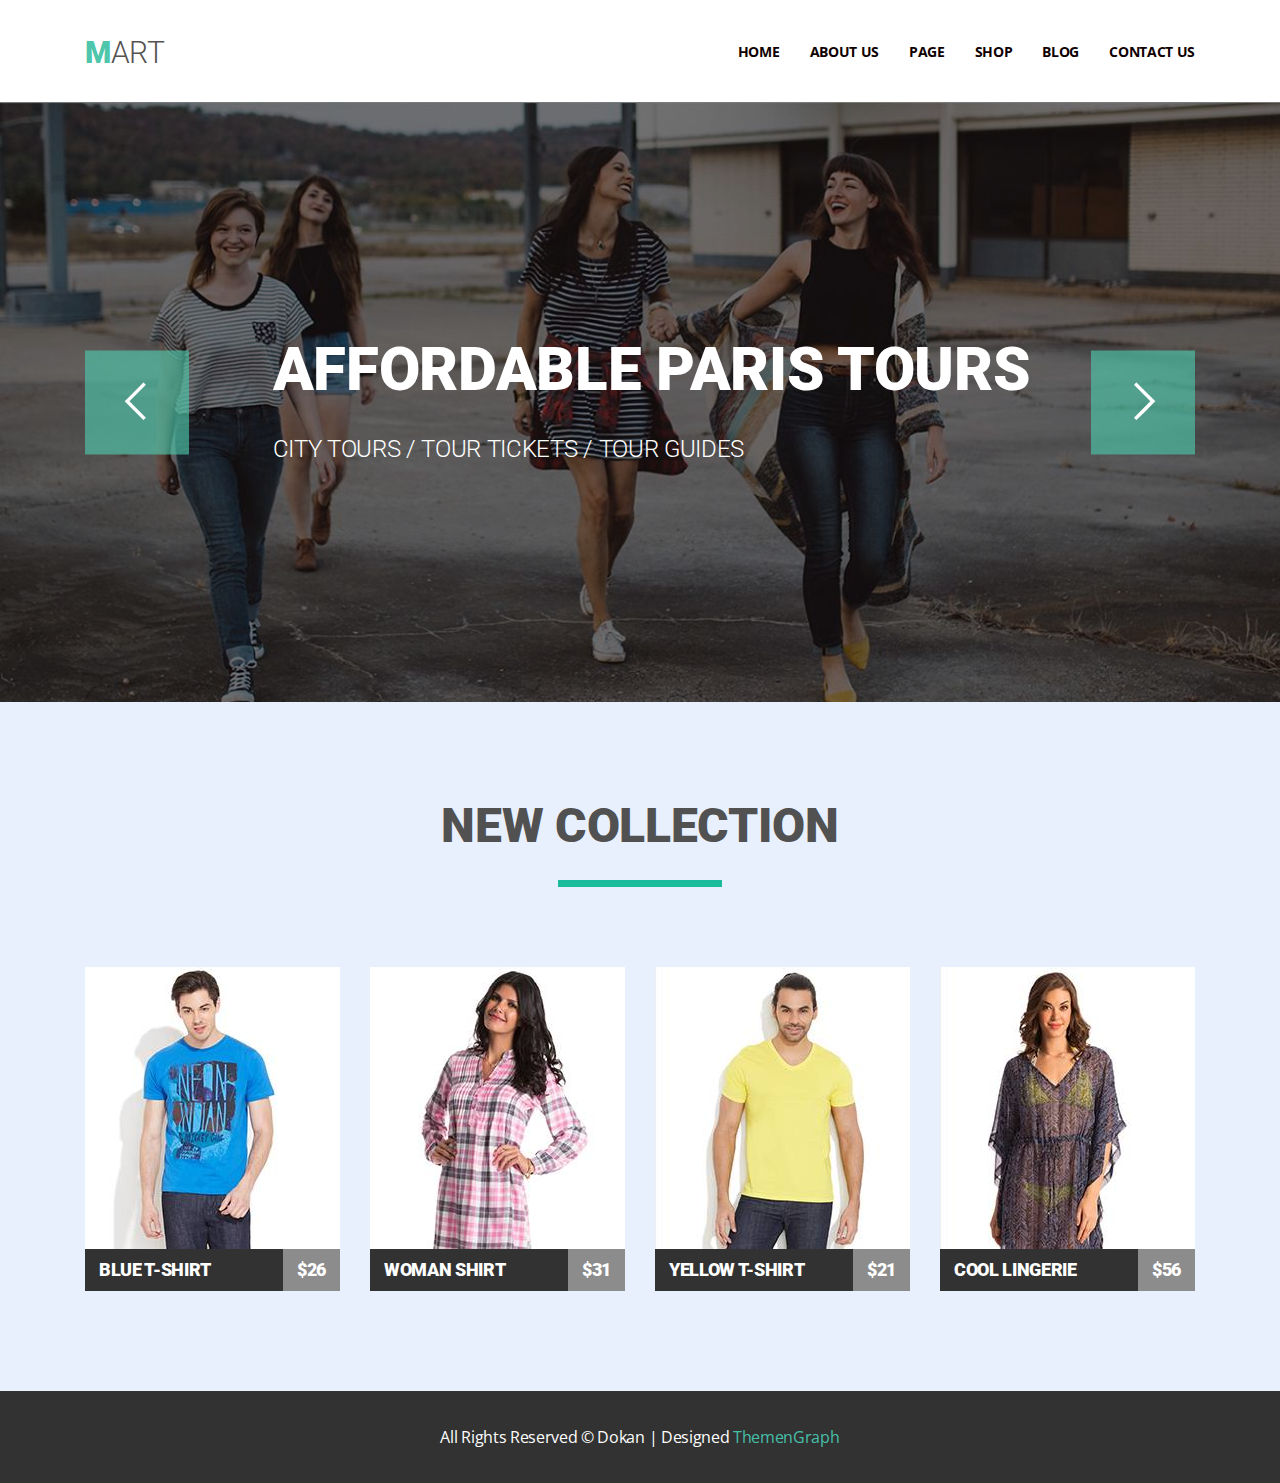
<file: module-05/index.html>
<!DOCTYPE html>
<html lang="en">

<head>
  <meta charset="UTF-8">
  <meta name="viewport" content="width=device-width, initial-scale=1.0">
  <title>Homework-4</title>
  <link href="https://fonts.googleapis.com/css2?family=Open+Sans:wght@300;400;600;700&family=Roboto:wght@300;900&display=swap" rel="stylesheet">
  <link rel="stylesheet" href="./css/normalize.css">
  <link rel="stylesheet" href="./css/pe-icon-7-stroke.css">
  <link rel="stylesheet" href="./css/style.css">
</head>

<body>
  <header class="page-header">
    <div class="container">
      <nav class="main-menu clearfix">
        <a href="#" class="logo">Mart</a>
        <ul class="main-menu-list clearfix">
          <li class="main-menu-item"><a href="#" class="main-menu-link">Home</a></li>
          <li class="main-menu-item"><a href="#" class="main-menu-link">About us</a></li>
          <li class="main-menu-item"><a href="#" class="main-menu-link">Page</a></li>
          <li class="main-menu-item"><a href="#" class="main-menu-link">Shop</a></li>
          <li class="main-menu-item"><a href="#" class="main-menu-link">Blog</a></li>
          <li class="main-menu-item"><a href="#" class="main-menu-link">Contact us</a></li>
        </ul>
      </nav>
    </div>
  </header>
  <section class="slider">
    <ul class="slides">
      <li class="slides-item">
        <img class="slide-image" src="./img/slider_bg.jpg" alt="Slide-1 image" width="1600" height="600">
      </li>
    </ul>
    <div class="slider-wrapper container">
      <div class="slider-content">
        <h1 class="slider-title">Affordable Paris Tours</h1>
        <p class="slider-description">city tours / tour tickets / tour guides</p>
      </div>
      <div class="slider-ctrl-wrapper">
        <button class="slider-ctrl next"><i class="pe-7s-angle-right"></i></button>
        <button class="slider-ctrl prev"><i class="pe-7s-angle-left"></i></button>
      </div>
    </div>
  </section>
  <main>
    <section class="main-section">
      <div class="container">
        <h2 class="main-section-title">New collection</h2>
        <ul class="collection-list clearfix">
          <li class="collection-list-item">
            <div class="product-image-wrapper">
              <img class="product-image" src="./img/product-1.jpg" alt="Product-1 image" width="255" height="282">
              <div class="overlay">
                <ul class="buttons">
                  <li class="buttons-item"><button class="overlay-icon"><i class="pe-7s-like"></i></button></li>
                  <li class="buttons-item"><button class="overlay-icon"><i class="pe-7s-shuffle"></i></button></li>
                  <li class="buttons-item"><button class="overlay-icon"><i class="pe-7s-clock"></i></button></li>
                  <li class="buttons-item"><button class="overlay-icon cart"><i class="pe-7s-cart"></i><span>add to cart</span></button></li>
                </ul>
              </div>
            </div>
            <div class="product-features clearfix">
              <a href="#" class="product-title-link">
                <h3 class="product-title">Blue T-shirt</h3>
              </a>
              <div class="product-price">$26</div>
            </div>
          </li>
          <li class="collection-list-item">
            <div class="product-image-wrapper">
              <img class="product-image" src="./img/product-2.jpg" alt="Product-2 image" width="255" height="282">
              <div class="overlay">
                <ul class="buttons">
                  <li class="buttons-item"><button class="overlay-icon"><i class="pe-7s-like"></i></button></li>
                  <li class="buttons-item"><button class="overlay-icon"><i class="pe-7s-shuffle"></i></button></li>
                  <li class="buttons-item"><button class="overlay-icon"><i class="pe-7s-clock"></i></button></li>
                  <li class="buttons-item"><button class="overlay-icon cart"><i class="pe-7s-cart"></i><span>add to cart</span></button></li>
                </ul>
              </div>
            </div>
            <div class="product-features clearfix">
              <a href="#" class="product-title-link">
                <h3 class="product-title">Woman shirt</h3>
              </a>
              <div class="product-price">$31</div>
            </div>
          </li>
          <li class="collection-list-item">
            <div class="product-image-wrapper">
              <img class="product-image" src="./img/product-3.jpg" alt="Product-3 image" width="255" height="282">
              <div class="overlay">
                <ul class="buttons">
                  <li class="buttons-item"><button class="overlay-icon"><i class="pe-7s-like"></i></button></li>
                  <li class="buttons-item"><button class="overlay-icon"><i class="pe-7s-shuffle"></i></button></li>
                  <li class="buttons-item"><button class="overlay-icon"><i class="pe-7s-clock"></i></button></li>
                  <li class="buttons-item"><button class="overlay-icon cart"><i class="pe-7s-cart"></i><span>add to cart</span></button></li>
                </ul>
              </div>
            </div>
            <div class="product-features clearfix">
              <a class="product-title-link" href="#">
                <h3 class="product-title">Yellow T-shirt</h3>
              </a>
              <div class="product-price">$21</div>
            </div>
          <li class="collection-list-item">
            <div class="product-image-wrapper">
              <img class="product-image" src="./img/product-4.jpg" alt="Product-4 image" width="255" height="282">
              <div class="overlay">
                <ul class="buttons">
                  <li class="buttons-item"><button class="overlay-icon"><i class="pe-7s-like"></i></button></li>
                  <li class="buttons-item"><button class="overlay-icon"><i class="pe-7s-shuffle"></i></button></li>
                  <li class="buttons-item"><button class="overlay-icon"><i class="pe-7s-clock"></i></button></li>
                  <li class="buttons-item"><button class="overlay-icon cart"><i class="pe-7s-cart"></i><span>add to cart</span></button></li>
                </ul>
              </div>
            </div>
            <div class="product-features clearfix">
              <a class="product-title-link" href="#">
                <h3 class="product-title">Cool lingerie</h3>
              </a>
              <div class="product-price">$56</div>
            </div>
          </li>
        </ul>
      </div>
    </section>
  </main>
  <footer class="footer">
    <div class="container">
      <p class="copyright">All Rights Reserved © Dokan | Designed <a class="author" href="#">ThemenGraph</a></p>
    </div>
  </footer>
</body>

</html>
</file>
<file: module-05/css/pe-icon-7-stroke.css>
@font-face {
	font-family: 'Pe-icon-7-stroke';
	src:url('../fonts/Pe-icon-7-stroke.eot?d7yf1v');
	src:url('../fonts/Pe-icon-7-stroke.eot?#iefixd7yf1v') format('embedded-opentype'),
		url('../fonts/Pe-icon-7-stroke.woff?d7yf1v') format('woff'),
		url('../fonts/Pe-icon-7-stroke.ttf?d7yf1v') format('truetype'),
		url('../fonts/Pe-icon-7-stroke.svg?d7yf1v#Pe-icon-7-stroke') format('svg');
	font-weight: normal;
	font-style: normal;
}

[class^="pe-7s-"], [class*=" pe-7s-"] {
	display: inline-block;
	font-family: 'Pe-icon-7-stroke';
	speak: none;
	font-style: normal;
	font-weight: normal;
	font-variant: normal;
	text-transform: none;
	line-height: 1;

	/* Better Font Rendering =========== */
	-webkit-font-smoothing: antialiased;
	-moz-osx-font-smoothing: grayscale;
}

.pe-7s-album:before {
	content: "\e6aa";
}
.pe-7s-arc:before {
	content: "\e6ab";
}
.pe-7s-back-2:before {
	content: "\e6ac";
}
.pe-7s-bandaid:before {
	content: "\e6ad";
}
.pe-7s-car:before {
	content: "\e6ae";
}
.pe-7s-diamond:before {
	content: "\e6af";
}
.pe-7s-door-lock:before {
	content: "\e6b0";
}
.pe-7s-eyedropper:before {
	content: "\e6b1";
}
.pe-7s-female:before {
	content: "\e6b2";
}
.pe-7s-gym:before {
	content: "\e6b3";
}
.pe-7s-hammer:before {
	content: "\e6b4";
}
.pe-7s-headphones:before {
	content: "\e6b5";
}
.pe-7s-helm:before {
	content: "\e6b6";
}
.pe-7s-hourglass:before {
	content: "\e6b7";
}
.pe-7s-leaf:before {
	content: "\e6b8";
}
.pe-7s-magic-wand:before {
	content: "\e6b9";
}
.pe-7s-male:before {
	content: "\e6ba";
}
.pe-7s-map-2:before {
	content: "\e6bb";
}
.pe-7s-next-2:before {
	content: "\e6bc";
}
.pe-7s-paint-bucket:before {
	content: "\e6bd";
}
.pe-7s-pendrive:before {
	content: "\e6be";
}
.pe-7s-photo:before {
	content: "\e6bf";
}
.pe-7s-piggy:before {
	content: "\e6c0";
}
.pe-7s-plugin:before {
	content: "\e6c1";
}
.pe-7s-refresh-2:before {
	content: "\e6c2";
}
.pe-7s-rocket:before {
	content: "\e6c3";
}
.pe-7s-settings:before {
	content: "\e6c4";
}
.pe-7s-shield:before {
	content: "\e6c5";
}
.pe-7s-smile:before {
	content: "\e6c6";
}
.pe-7s-usb:before {
	content: "\e6c7";
}
.pe-7s-vector:before {
	content: "\e6c8";
}
.pe-7s-wine:before {
	content: "\e6c9";
}
.pe-7s-cloud-upload:before {
	content: "\e68a";
}
.pe-7s-cash:before {
	content: "\e68c";
}
.pe-7s-close:before {
	content: "\e680";
}
.pe-7s-bluetooth:before {
	content: "\e68d";
}
.pe-7s-cloud-download:before {
	content: "\e68b";
}
.pe-7s-way:before {
	content: "\e68e";
}
.pe-7s-close-circle:before {
	content: "\e681";
}
.pe-7s-id:before {
	content: "\e68f";
}
.pe-7s-angle-up:before {
	content: "\e682";
}
.pe-7s-wristwatch:before {
	content: "\e690";
}
.pe-7s-angle-up-circle:before {
	content: "\e683";
}
.pe-7s-world:before {
	content: "\e691";
}
.pe-7s-angle-right:before {
	content: "\e684";
}
.pe-7s-volume:before {
	content: "\e692";
}
.pe-7s-angle-right-circle:before {
	content: "\e685";
}
.pe-7s-users:before {
	content: "\e693";
}
.pe-7s-angle-left:before {
	content: "\e686";
}
.pe-7s-user-female:before {
	content: "\e694";
}
.pe-7s-angle-left-circle:before {
	content: "\e687";
}
.pe-7s-up-arrow:before {
	content: "\e695";
}
.pe-7s-angle-down:before {
	content: "\e688";
}
.pe-7s-switch:before {
	content: "\e696";
}
.pe-7s-angle-down-circle:before {
	content: "\e689";
}
.pe-7s-scissors:before {
	content: "\e697";
}
.pe-7s-wallet:before {
	content: "\e600";
}
.pe-7s-safe:before {
	content: "\e698";
}
.pe-7s-volume2:before {
	content: "\e601";
}
.pe-7s-volume1:before {
	content: "\e602";
}
.pe-7s-voicemail:before {
	content: "\e603";
}
.pe-7s-video:before {
	content: "\e604";
}
.pe-7s-user:before {
	content: "\e605";
}
.pe-7s-upload:before {
	content: "\e606";
}
.pe-7s-unlock:before {
	content: "\e607";
}
.pe-7s-umbrella:before {
	content: "\e608";
}
.pe-7s-trash:before {
	content: "\e609";
}
.pe-7s-tools:before {
	content: "\e60a";
}
.pe-7s-timer:before {
	content: "\e60b";
}
.pe-7s-ticket:before {
	content: "\e60c";
}
.pe-7s-target:before {
	content: "\e60d";
}
.pe-7s-sun:before {
	content: "\e60e";
}
.pe-7s-study:before {
	content: "\e60f";
}
.pe-7s-stopwatch:before {
	content: "\e610";
}
.pe-7s-star:before {
	content: "\e611";
}
.pe-7s-speaker:before {
	content: "\e612";
}
.pe-7s-signal:before {
	content: "\e613";
}
.pe-7s-shuffle:before {
	content: "\e614";
}
.pe-7s-shopbag:before {
	content: "\e615";
}
.pe-7s-share:before {
	content: "\e616";
}
.pe-7s-server:before {
	content: "\e617";
}
.pe-7s-search:before {
	content: "\e618";
}
.pe-7s-film:before {
	content: "\e6a5";
}
.pe-7s-science:before {
	content: "\e619";
}
.pe-7s-disk:before {
	content: "\e6a6";
}
.pe-7s-ribbon:before {
	content: "\e61a";
}
.pe-7s-repeat:before {
	content: "\e61b";
}
.pe-7s-refresh:before {
	content: "\e61c";
}
.pe-7s-add-user:before {
	content: "\e6a9";
}
.pe-7s-refresh-cloud:before {
	content: "\e61d";
}
.pe-7s-paperclip:before {
	content: "\e69c";
}
.pe-7s-radio:before {
	content: "\e61e";
}
.pe-7s-note2:before {
	content: "\e69d";
}
.pe-7s-print:before {
	content: "\e61f";
}
.pe-7s-network:before {
	content: "\e69e";
}
.pe-7s-prev:before {
	content: "\e620";
}
.pe-7s-mute:before {
	content: "\e69f";
}
.pe-7s-power:before {
	content: "\e621";
}
.pe-7s-medal:before {
	content: "\e6a0";
}
.pe-7s-portfolio:before {
	content: "\e622";
}
.pe-7s-like2:before {
	content: "\e6a1";
}
.pe-7s-plus:before {
	content: "\e623";
}
.pe-7s-left-arrow:before {
	content: "\e6a2";
}
.pe-7s-play:before {
	content: "\e624";
}
.pe-7s-key:before {
	content: "\e6a3";
}
.pe-7s-plane:before {
	content: "\e625";
}
.pe-7s-joy:before {
	content: "\e6a4";
}
.pe-7s-photo-gallery:before {
	content: "\e626";
}
.pe-7s-pin:before {
	content: "\e69b";
}
.pe-7s-phone:before {
	content: "\e627";
}
.pe-7s-plug:before {
	content: "\e69a";
}
.pe-7s-pen:before {
	content: "\e628";
}
.pe-7s-right-arrow:before {
	content: "\e699";
}
.pe-7s-paper-plane:before {
	content: "\e629";
}
.pe-7s-delete-user:before {
	content: "\e6a7";
}
.pe-7s-paint:before {
	content: "\e62a";
}
.pe-7s-bottom-arrow:before {
	content: "\e6a8";
}
.pe-7s-notebook:before {
	content: "\e62b";
}
.pe-7s-note:before {
	content: "\e62c";
}
.pe-7s-next:before {
	content: "\e62d";
}
.pe-7s-news-paper:before {
	content: "\e62e";
}
.pe-7s-musiclist:before {
	content: "\e62f";
}
.pe-7s-music:before {
	content: "\e630";
}
.pe-7s-mouse:before {
	content: "\e631";
}
.pe-7s-more:before {
	content: "\e632";
}
.pe-7s-moon:before {
	content: "\e633";
}
.pe-7s-monitor:before {
	content: "\e634";
}
.pe-7s-micro:before {
	content: "\e635";
}
.pe-7s-menu:before {
	content: "\e636";
}
.pe-7s-map:before {
	content: "\e637";
}
.pe-7s-map-marker:before {
	content: "\e638";
}
.pe-7s-mail:before {
	content: "\e639";
}
.pe-7s-mail-open:before {
	content: "\e63a";
}
.pe-7s-mail-open-file:before {
	content: "\e63b";
}
.pe-7s-magnet:before {
	content: "\e63c";
}
.pe-7s-loop:before {
	content: "\e63d";
}
.pe-7s-look:before {
	content: "\e63e";
}
.pe-7s-lock:before {
	content: "\e63f";
}
.pe-7s-lintern:before {
	content: "\e640";
}
.pe-7s-link:before {
	content: "\e641";
}
.pe-7s-like:before {
	content: "\e642";
}
.pe-7s-light:before {
	content: "\e643";
}
.pe-7s-less:before {
	content: "\e644";
}
.pe-7s-keypad:before {
	content: "\e645";
}
.pe-7s-junk:before {
	content: "\e646";
}
.pe-7s-info:before {
	content: "\e647";
}
.pe-7s-home:before {
	content: "\e648";
}
.pe-7s-help2:before {
	content: "\e649";
}
.pe-7s-help1:before {
	content: "\e64a";
}
.pe-7s-graph3:before {
	content: "\e64b";
}
.pe-7s-graph2:before {
	content: "\e64c";
}
.pe-7s-graph1:before {
	content: "\e64d";
}
.pe-7s-graph:before {
	content: "\e64e";
}
.pe-7s-global:before {
	content: "\e64f";
}
.pe-7s-gleam:before {
	content: "\e650";
}
.pe-7s-glasses:before {
	content: "\e651";
}
.pe-7s-gift:before {
	content: "\e652";
}
.pe-7s-folder:before {
	content: "\e653";
}
.pe-7s-flag:before {
	content: "\e654";
}
.pe-7s-filter:before {
	content: "\e655";
}
.pe-7s-file:before {
	content: "\e656";
}
.pe-7s-expand1:before {
	content: "\e657";
}
.pe-7s-exapnd2:before {
	content: "\e658";
}
.pe-7s-edit:before {
	content: "\e659";
}
.pe-7s-drop:before {
	content: "\e65a";
}
.pe-7s-drawer:before {
	content: "\e65b";
}
.pe-7s-download:before {
	content: "\e65c";
}
.pe-7s-display2:before {
	content: "\e65d";
}
.pe-7s-display1:before {
	content: "\e65e";
}
.pe-7s-diskette:before {
	content: "\e65f";
}
.pe-7s-date:before {
	content: "\e660";
}
.pe-7s-cup:before {
	content: "\e661";
}
.pe-7s-culture:before {
	content: "\e662";
}
.pe-7s-crop:before {
	content: "\e663";
}
.pe-7s-credit:before {
	content: "\e664";
}
.pe-7s-copy-file:before {
	content: "\e665";
}
.pe-7s-config:before {
	content: "\e666";
}
.pe-7s-compass:before {
	content: "\e667";
}
.pe-7s-comment:before {
	content: "\e668";
}
.pe-7s-coffee:before {
	content: "\e669";
}
.pe-7s-cloud:before {
	content: "\e66a";
}
.pe-7s-clock:before {
	content: "\e66b";
}
.pe-7s-check:before {
	content: "\e66c";
}
.pe-7s-chat:before {
	content: "\e66d";
}
.pe-7s-cart:before {
	content: "\e66e";
}
.pe-7s-camera:before {
	content: "\e66f";
}
.pe-7s-call:before {
	content: "\e670";
}
.pe-7s-calculator:before {
	content: "\e671";
}
.pe-7s-browser:before {
	content: "\e672";
}
.pe-7s-box2:before {
	content: "\e673";
}
.pe-7s-box1:before {
	content: "\e674";
}
.pe-7s-bookmarks:before {
	content: "\e675";
}
.pe-7s-bicycle:before {
	content: "\e676";
}
.pe-7s-bell:before {
	content: "\e677";
}
.pe-7s-battery:before {
	content: "\e678";
}
.pe-7s-ball:before {
	content: "\e679";
}
.pe-7s-back:before {
	content: "\e67a";
}
.pe-7s-attention:before {
	content: "\e67b";
}
.pe-7s-anchor:before {
	content: "\e67c";
}
.pe-7s-albums:before {
	content: "\e67d";
}
.pe-7s-alarm:before {
	content: "\e67e";
}
.pe-7s-airplay:before {
	content: "\e67f";
}
</file>
<file: module-05/css/style.css>
html {
  box-sizing: border-box;
}

*,
*::before,
*::after {
  margin: 0;
  padding: 0;
  box-sizing: inherit;
}

ul,
ol {
  list-style: none;
}

a {
  text-decoration: none;
}

img {
  display: block;
  max-width: 100%;
  height: auto;
}

body {
  letter-spacing: -0.02em;
}

.clearfix::after {
  content: " ";
  display: table;
  clear: both;
}

.container {
  width: 1110px;
  margin: 0 auto;
}

/* Header */

.page-header {
  padding-top: 37px;
  padding-bottom: 33px;
}

.logo {
  display: block;
  float: left;
  text-transform: uppercase;
  text-decoration: none;
  color: rgb(85, 82, 82);
  font-family: "Roboto", sans-serif;
  font-size: 30px;
  line-height: 32px;
  font-weight: 300;
}

.logo::first-letter {
  color: rgb(78, 198, 171);
  font-weight: 900;
}

.main-menu-list {
  margin-top: 7px;
  float: right;
}

.main-menu-item {
  float: left;
  margin-right: 30px;
}

.main-menu-item:last-of-type {
  margin-right: 0;
}

.main-menu-link {
  display: block;
  text-transform: uppercase;
  text-decoration: none;
  color: rgb(15, 1, 1);
  font-family: "Open Sans", sans-serif;
  font-size: 14px;
  line-height: 1.2;
  font-weight: 700;
}

.main-menu-link:hover {
  color: rgb(26, 188, 156);
}

/* Main */

.slider {
  position: relative;
  height: 600px;
}

.slide-image {
  width: 100%;
  height: 600px;
  object-fit: cover;
  object-position: top;
}

.slides-item::before {
  content: "";
  position: absolute;
  display: block;
  width: 100%;
  height: 100%;
  top: 0;
  left: 0;
  background-color: rgba(0, 0, 2, 0.52);
}

.slider-wrapper {
  position: absolute;
  top: 50%;
  left: 50%;
  transform: translate(-50%, -50%);
  text-transform: uppercase;
  color: rgb(255, 255, 255);
  font-family: "Roboto", sans-serif;
}

.slider-content {
  width: 735px;
  margin: 0 auto;
}

.slider-title {
  margin-top: 0;
  margin-bottom: 11px;
  font-size: 60px;
  line-height: 82px;
  font-weight: 900;
  white-space: nowrap;
}

.slider-description {
  font-size: 24px;
  line-height: 54px;
  font-weight: 300;
}

.slider-ctrl-wrapper {
  position: absolute;
  top: 50%;
  transform: translateY(-50%);
  width: 100%;
}

.slider-ctrl {
  width: 104px;
  height: 104px;
  border: none;
  color: rgb(255, 255, 255);
  font-size: 100px;
  background-color: rgba(78, 198, 171, 0.65);
  vertical-align: middle;
  cursor: pointer;
}

.slider-ctrl:hover {
  background-color: rgba(78, 198, 171, 1);
}

.prev {
  float: left;
}

.next {
  float: right;
}

.main-section {
  padding-top: 95px;
  padding-bottom: 100px;
  background-color: rgb(233, 240, 253);
}

.main-section-title {
  margin-top: 0;
  margin-bottom: 80px;
  text-align: center;
  text-transform: uppercase;
  color: rgb(81, 81, 81);
  font-family: "Roboto", sans-serif;
  font-size: 48px;
  line-height: 1.2;
  font-weight: 900;
}

.main-section-title::after {
  content: "";
  display: block;
  margin: 25px auto 0;
  width: 164px;
  height: 7px;
  background-color: rgb(26, 188, 156);
}

/* New collection */

.collection-list {
  margin: 0;
  padding: 0;
}

.collection-list-item {
  position: relative;
  width: 255px;
  margin-right: 30px;
  margin-bottom: 30px;
  float: left;
}

.collection-list-item:nth-of-type(4n) {
  margin-right: 0;
}

.collection-list-item:nth-last-of-type(-n + 4) {
  margin-bottom: 0;
}

.product-image-wrapper {
  position: relative;
}

.overlay {
  position: absolute;
  top: 0;
  left: 0;
  width: 100%;
  height: 100%;
  border-width: 10px;
  border-color: rgba(255, 255, 255, 0.55);
  border-style: solid;
  background-color: rgba(0, 0, 0, 0.55);
  background-clip: padding-box;
  opacity: 0;
  visibility: hidden;
}

.buttons {
  position: absolute;
  top: 50%;
  left: 50%;
  transform: translate(-50%, -50%);
}

.buttons-item {
  float: left;
}

.buttons-item:nth-child(-n + 2) {
  margin-right: 9px;
}

.buttons-item:not(:last-child) {
  margin-bottom: 7px;
}

.overlay-icon {
  width: 48px;
  height: 48px;
  border: 1px solid rgb(255, 255, 255);
  color: rgb(255, 255, 255);
  font-size: 30px;
  /*line-height: 48px;*/
  background-color: transparent;
  cursor: pointer;
}

.overlay-icon:hover {
  background-color: rgb(26, 188, 156);
}

.cart {
  width: 162px;
  background-color: rgb(50, 50, 50);
}

.cart i {
  vertical-align: middle;
}

.cart span {
  padding-left: 15px;
  text-transform: uppercase;
  color: rgb(255, 255, 255);
  font-family: "Open Sans", sans-serif;
  font-size: 14px;
  line-height: 48px;
}

.product-features {
  background-color: rgb(50, 50, 50);
}

.collection-list-item:hover .product-features {
  background-color: rgb(26, 188, 156);
}

.collection-list-item:hover .overlay {
  opacity: 1;
  visibility: visible;
}

.product-title-link {
  float: left;
  display: block;
  padding: 5px 14px;
  text-decoration: none;
}

.product-title {
  margin: 0;
  color: rgb(255, 255, 255);
  text-transform: uppercase;
  font-family: "Roboto", sans-serif;
  font-size: 18px;
  line-height: 32px;
  font-weight: 900;
}

.product-price {
  float: right;
  padding: 5px 14px;
  color: rgb(255, 255, 255);
  font-family: "Roboto", sans-serif;
  font-size: 18px;
  line-height: 32px;
  font-weight: 900;
  background-color: rgba(255, 255, 255, 0.44);
}

/* Footer */

.footer {
  padding-top: 32px;
  padding-bottom: 32px;
  text-align: center;
  background-color: rgb(50, 50, 50);
}

.copyright {
  color: rgb(254, 254, 254);
  font-family: "Open Sans", sans-serif;
  font-size: 16px;
  line-height: 28px;
}

.author {
  color: rgb(70, 191, 169);
}

.author:hover {
  text-decoration: underline;
  color: rgb(26, 188, 156);
}
</file>
